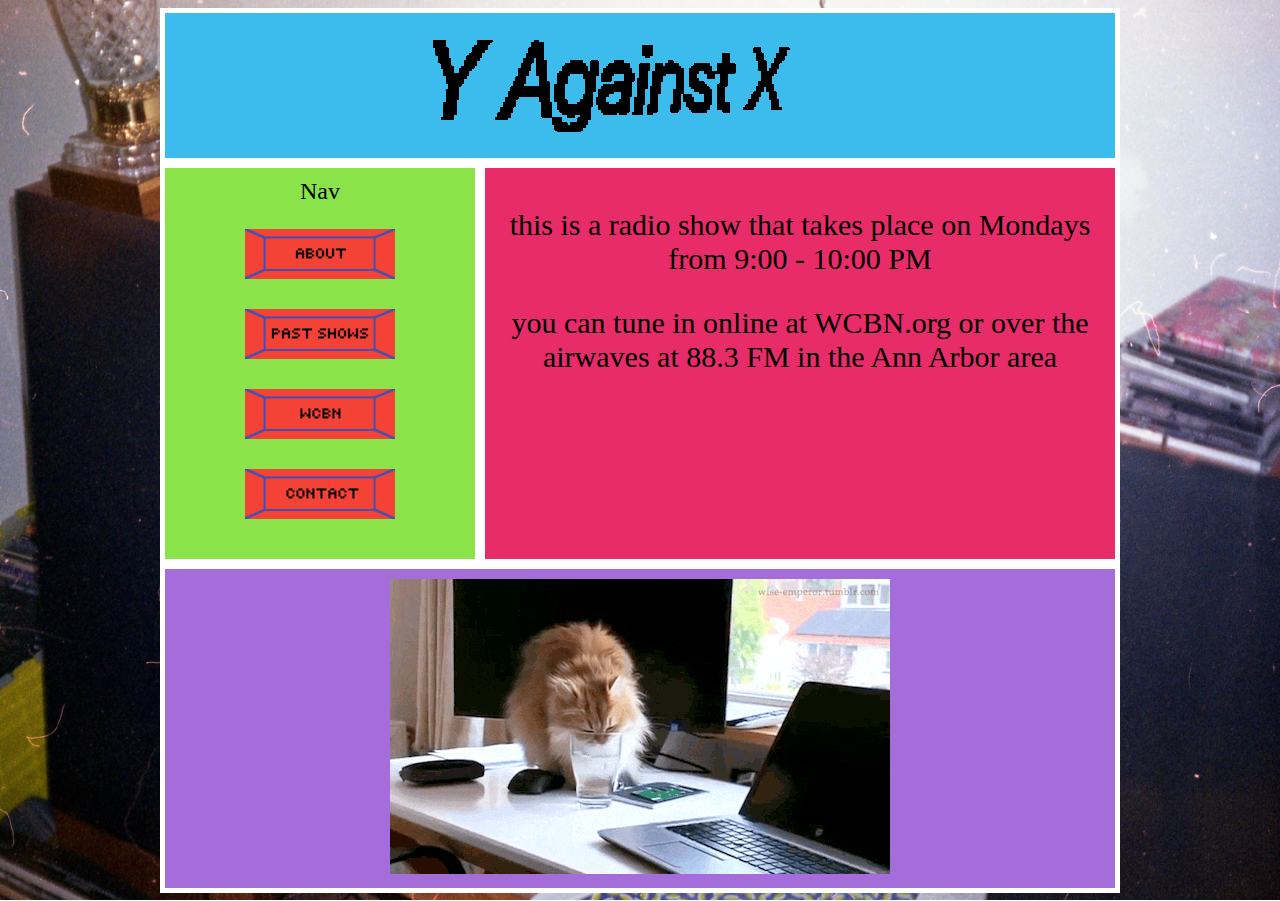
<file: index.html>
<!DOCTYPE html>
<html>
<head>
	<title>Y Against X</title>
	<style>
		body{
      background-image: url('img013.jpg');
      background-repeat: no-repeat;
      background-attachment: fixed;
      background-size: 100% 100%;
			font-family: 'Nunito Semibold';

			text-align: center;
		}
		#content{
			display: grid;
			grid-template-columns: 1fr 2fr;
			grid-auto-rows: minmax(150px, auto);
			max-width: 960px;
			margin: 0 auto;
		}
		#content > *{
			padding: 10px;
      border: 5px;
      border-style: solid;
      border-color: white;
      /*border-width: large;*/
		}
		header{
			grid-column: span 3;
			background: #3bbced;
      font-size: 66px;
      text-align: center;
		}
		main{
			grid-column: 2 / 4;
			grid-row: 2 / 4;
      font-size: 30px;
      /*color: #000000;*/
      background-image: url('train.JPG');
      background-repeat: no-repeat;
      background-attachment: fixed;
      text-align: center;
			background: #e82b69;
		}

		nav{
      grid-row: s / span 2;
      font-size: 24px;
			background: #8ae348;
		}
		footer{
			grid-column: span 3;
      grid-row: 4;
			background: #a56dda;
		}
	</style>
</head>
<body>

	<div id="content">

		<header>
      <img src="YAgainstXCropped.gif" alt="spinspinspin">
    </header>

		<main>
      <p>this is a radio show that takes place on Mondays from 9:00 - 10:00 PM</p>

      <p>you can tune in online at WCBN.org or over the airwaves at 88.3 FM
        in the Ann Arbor area
      </p>

    </main>

		<nav>
      Nav
      <p><a href="about.html"><img border="0" alt="about" src="about.png" width="150" height="50"></a></p>
      <p><a href="pastshows.html"><img border="0" alt="pastshows" src="past_shows.png" width="150" height="50"></a></p>
      <p><a href="https://www.wcbn.org"><img border="0" alt="wcbn" src="wcbn.png" width="150" height="50"></a></p>
      <p><a href="contact.html"><img border="0" alt="contact" src="contact.png" width="150" height="50"></a></p>

    </nav>

		<footer>
      <img src="cats.gif" alt=":3">
    </footer>

	</div>

</body>
</html>
</file>
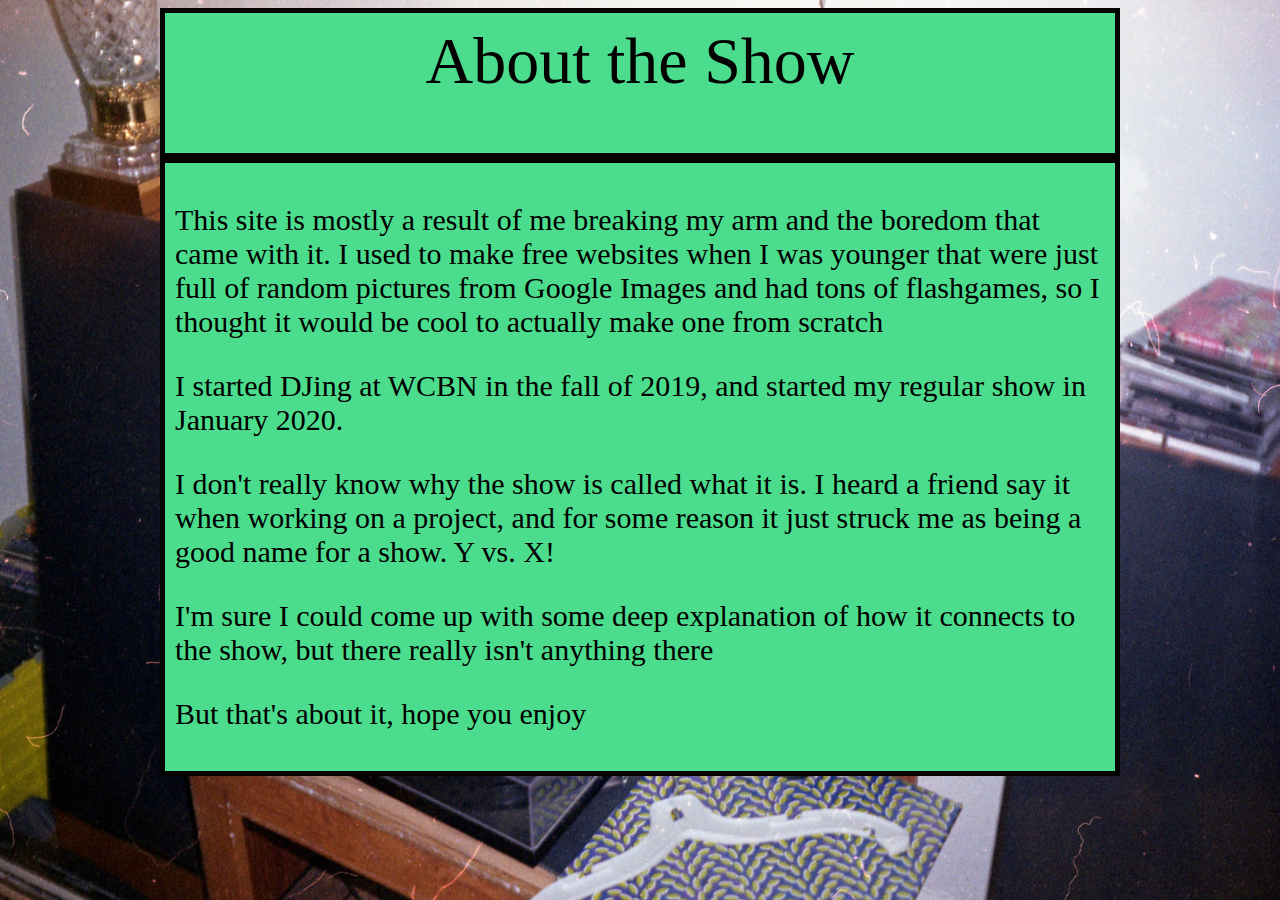
<file: about.html>
<!DOCTYPE html>
<html>
<head>
 <title>Y Against X</title>
 <style>
   body{
     background-image: url('img013.jpg');
     background-repeat: no-repeat;
     background-attachment: fixed;
     background-size: 100% 100%;
     font-family: 'Nunito Semibold';

     text-align: center;
   }
   #content{
     display: grid;
     grid-template-columns: 1fr 2fr;
     grid-auto-rows: minmax(150px, auto);
     max-width: 960px;
     margin: 0 auto;
   }
   #content > *{
     padding: 10px;
     border: 5px;
     border-style: solid;
     border-color: black;
     /*border-width: large;*/
   }
   header{
     grid-column: span 3;
     background: #4bdd8d;;
     font-size: 66px;
     text-align: center;
   }
   main{
     grid-column: 1 / 4;
     grid-row: 2 / 4;
     font-size: 30px;
     color: #000000;
     text-align: left;
     background: #4bdd8d;;
   }
 </style>
</head>
<body>

 <div id="content">

   <header>
     About the Show
   </header>

   <main>
<div>
<p>This site is mostly a result of me breaking my arm and the boredom that came with it. I used to make free websites when I was younger
 that were just full of random pictures from Google Images and had tons of flashgames, so I thought it would be cool to actually make one
 from scratch</p>
<p>I started DJing at WCBN in the fall of 2019, and started my regular show in January 2020.</p>
<p>I don't really know why the show is called what it is. I heard a friend say it when working on a project, and for some reason it just
 struck me as being a good name for a show. Y vs. X!</p>
<p>I'm sure I could come up with some deep explanation of how it connects to the show, but there really isn't anything there</p>
<p>But that's about it, hope you enjoy</p>
</div>
   </main>


 </div>

</body>
</html>
</file>
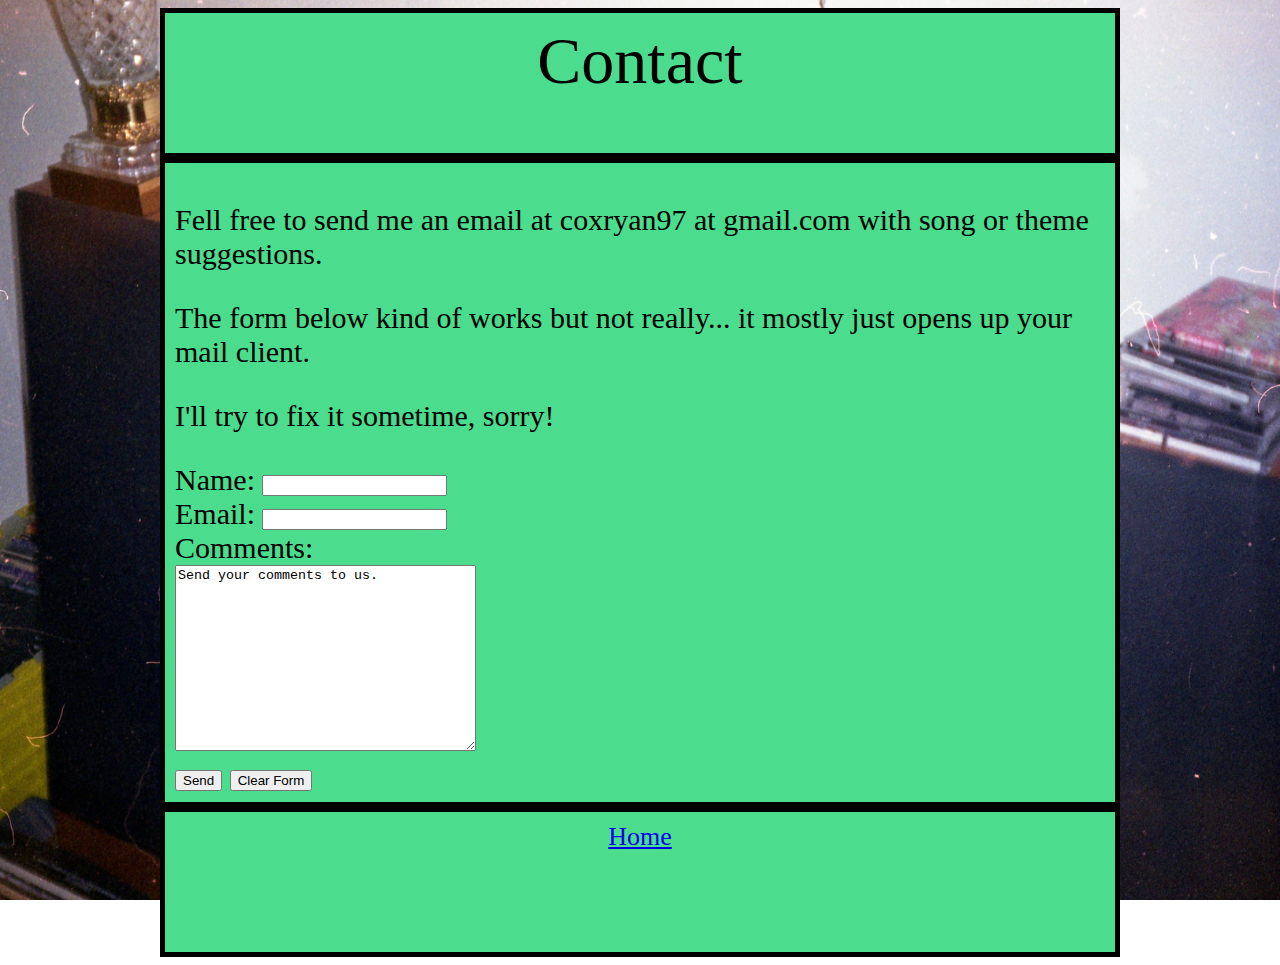
<file: contact.html>
<!DOCTYPE html>
<html>
<head>
 <title>Y Against X</title>
 <style>
   body{
     background-image: url('img013.jpg');
     background-repeat: no-repeat;
     background-attachment: fixed;
     background-size: 100% 100%;
     font-family: 'Nunito Semibold';

     text-align: center;
   }
   #content{
     display: grid;
     grid-template-columns: 1fr 2fr;
     grid-auto-rows: minmax(150px, auto);
     max-width: 960px;
     margin: 0 auto;
   }
   #content > *{
     padding: 10px;
     border: 5px;
     border-style: solid;
     border-color: black;
     /*border-width: large;*/
   }
   header{
     grid-column: span 3;
     background: #4bdd8d;;
     font-size: 66px;
     text-align: center;
   }
   main{
     grid-column: 1 / 4;
     grid-row: 2 / 4;
     font-size: 30px;
     color: #000000;
     text-align: left;
     background: #4bdd8d;;
   }
   footer{
     grid-column: 1 / 4;
     grid-row: 4 / 4;
     font-size: 26px;
     color: #000000;
     text-align: center;
     background: #4bdd8d;;
   }
 </style>
</head>
<body>

 <div id="content">

   <header>
     Contact
   </header>

   <main>
     <div>
     <p>Fell free to send me an email at coxryan97 at gmail.com with song or theme suggestions.</p>
     <p>The form below kind of works but not really... it mostly just opens up your mail client.</p>
     <p>I'll try to fix it sometime, sorry!</p>
   </div>
     <form action="mailto:coxryan97@gmail.com?bcc=coxryan97@gmail.com&subject=Y%20Against%20X%20Suggestion%20&body=" method="get" enctype="text/plain">
      <div>
        <label for="name">Name:
          <input type="text" name="name" id="name" />
        </label>
      </div>
      <div>
        <label for="email">Email:
          <input type="text" name="email" id="email" />
        </label>
      </div>
      <div>
        <label>Comments:</label>
        <br />
        <textarea name="comments" rows="12" cols="35">Send your comments to us.</textarea>
      </div>
      <div>
        <input type="submit" name="submit" value="Send" />
        <input type="reset" name="reset" value="Clear Form" />
      </div>
    </form>

   </main>
   <footer>
<a href="index.html">Home</a>
   </footer>


 </div>

</body>
</html>
</file>
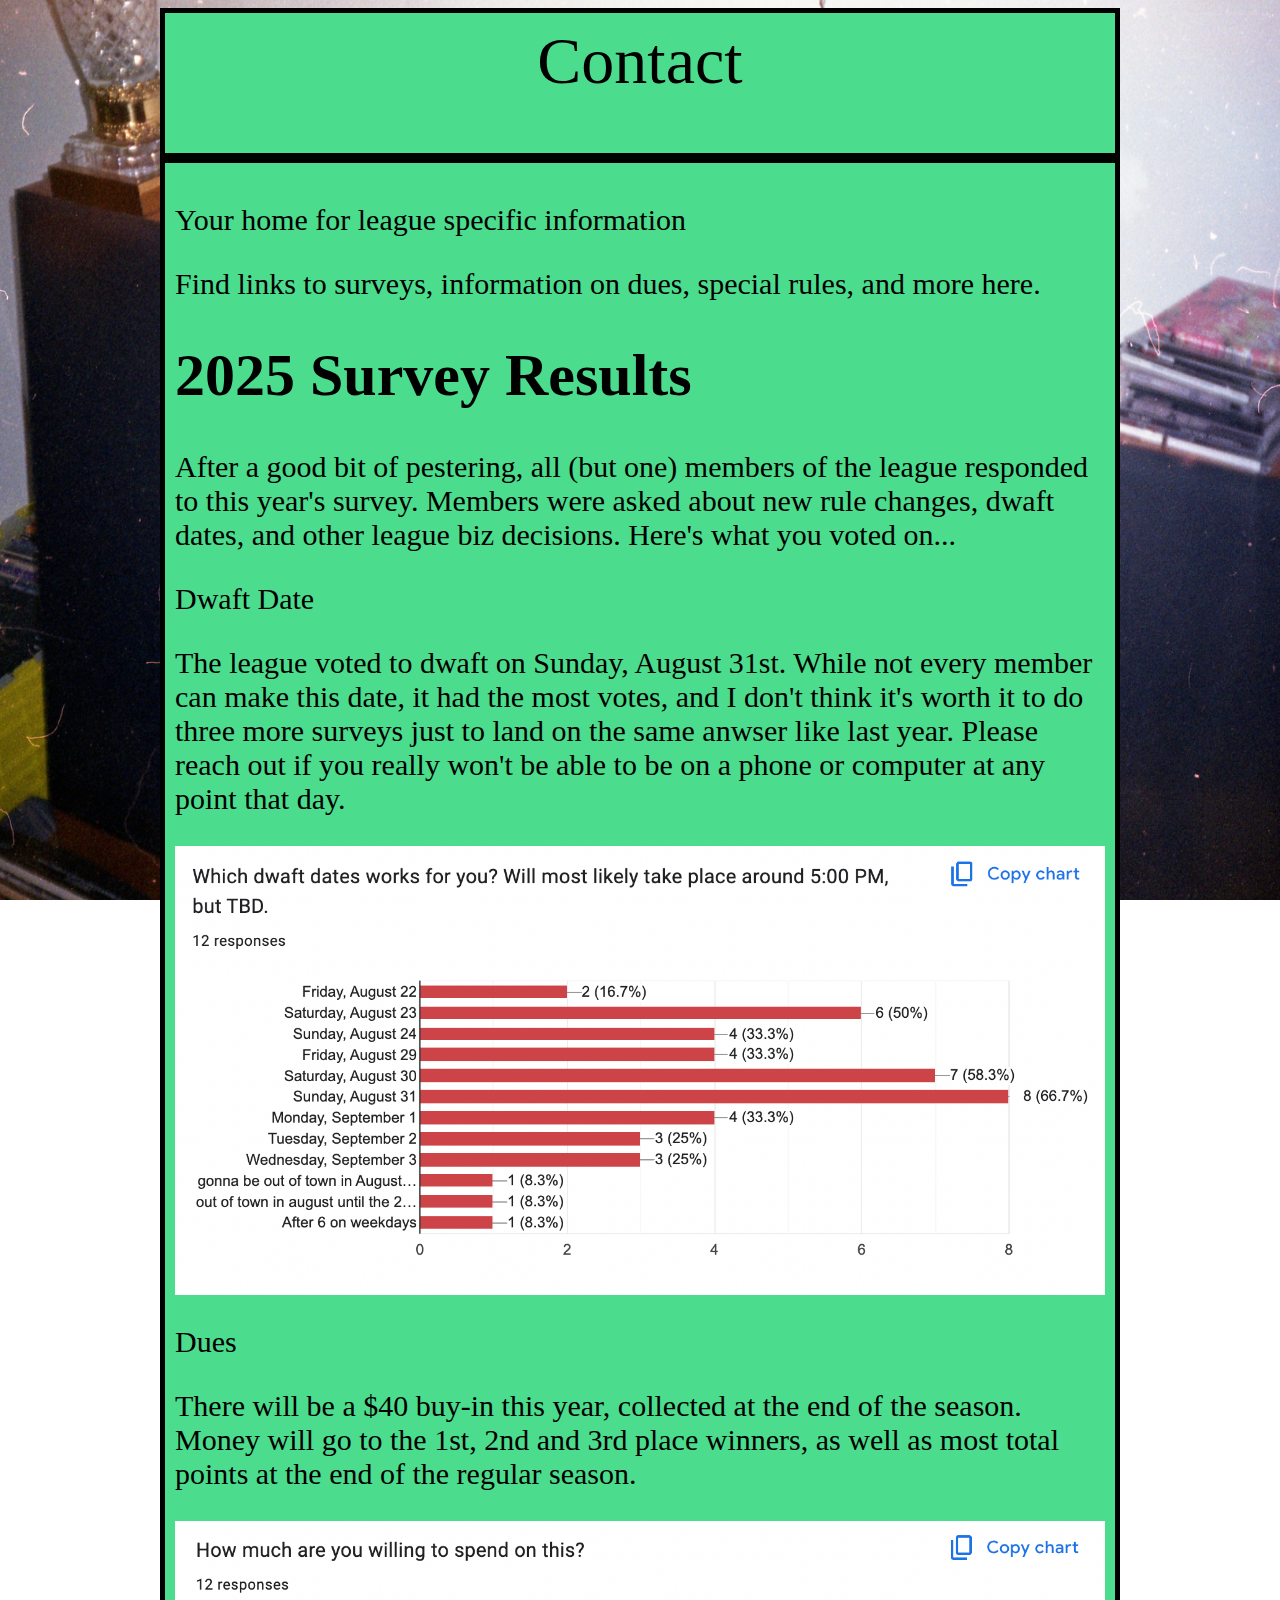
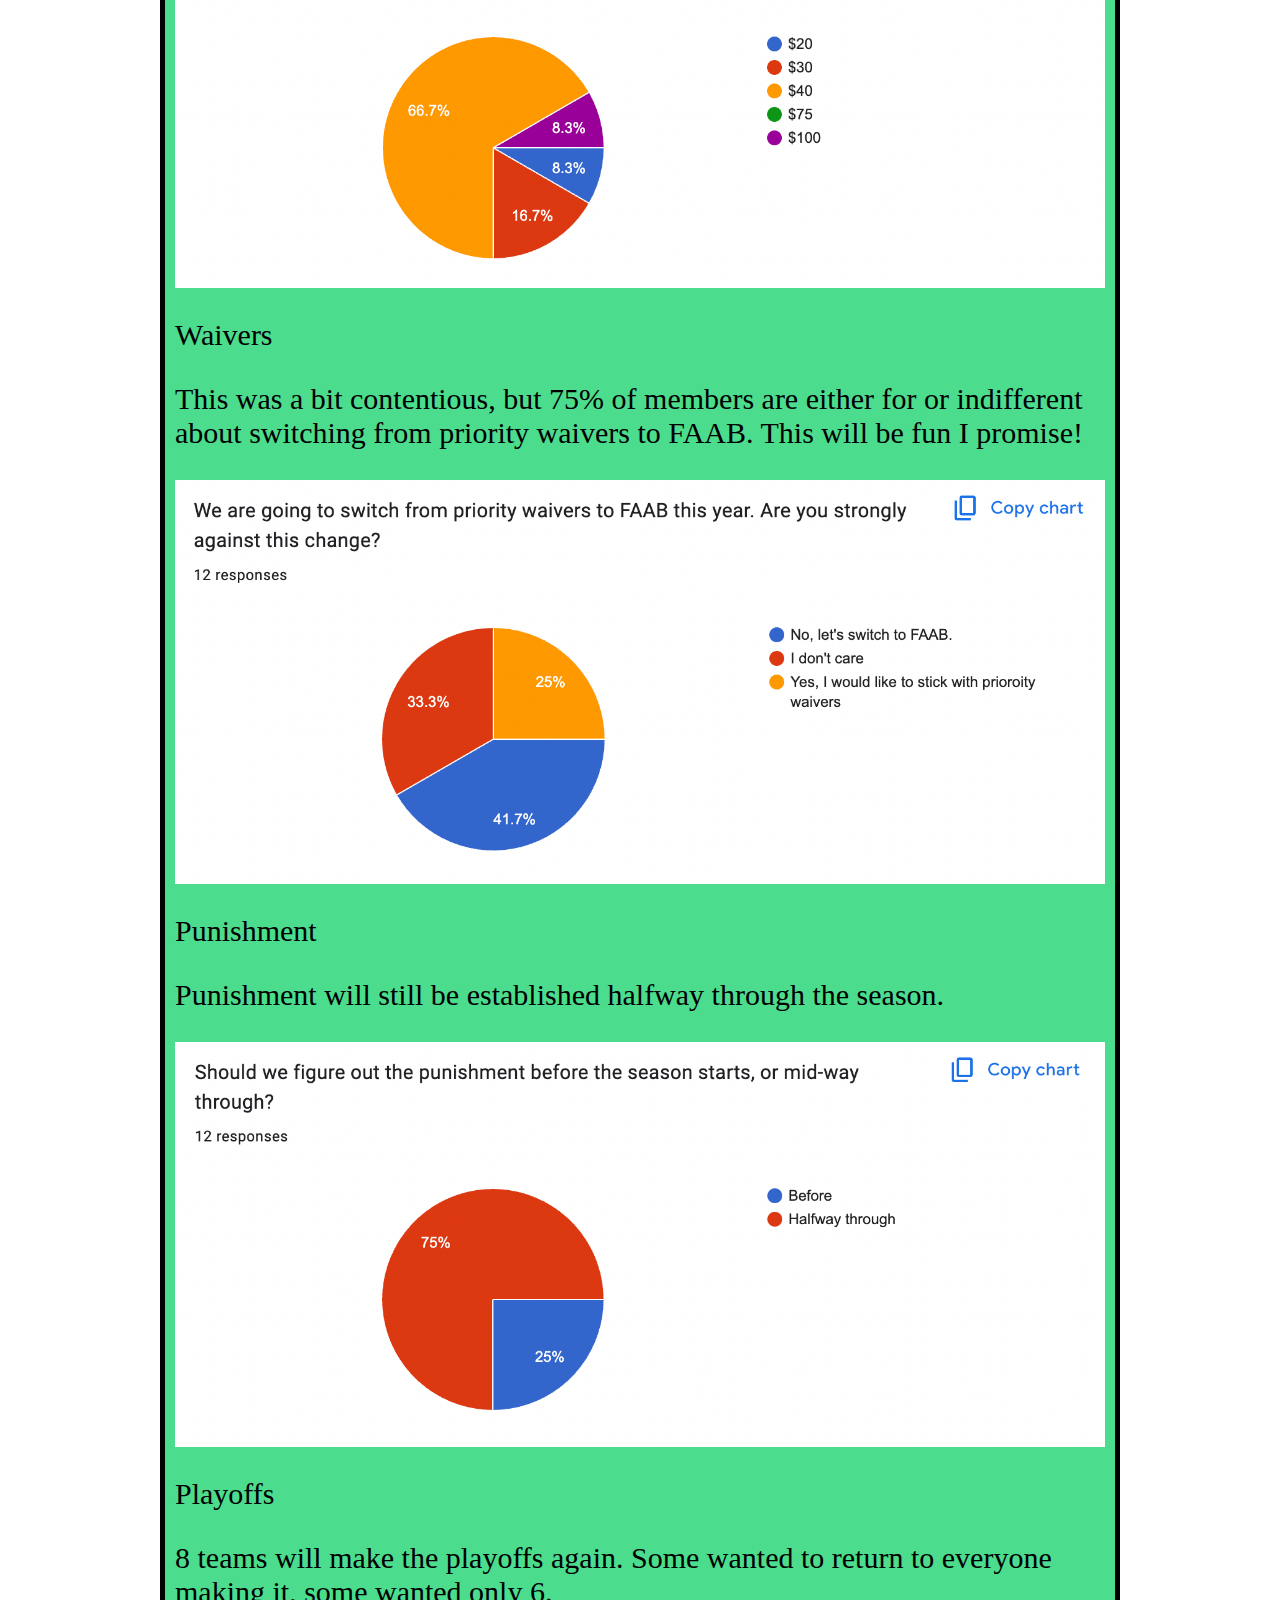
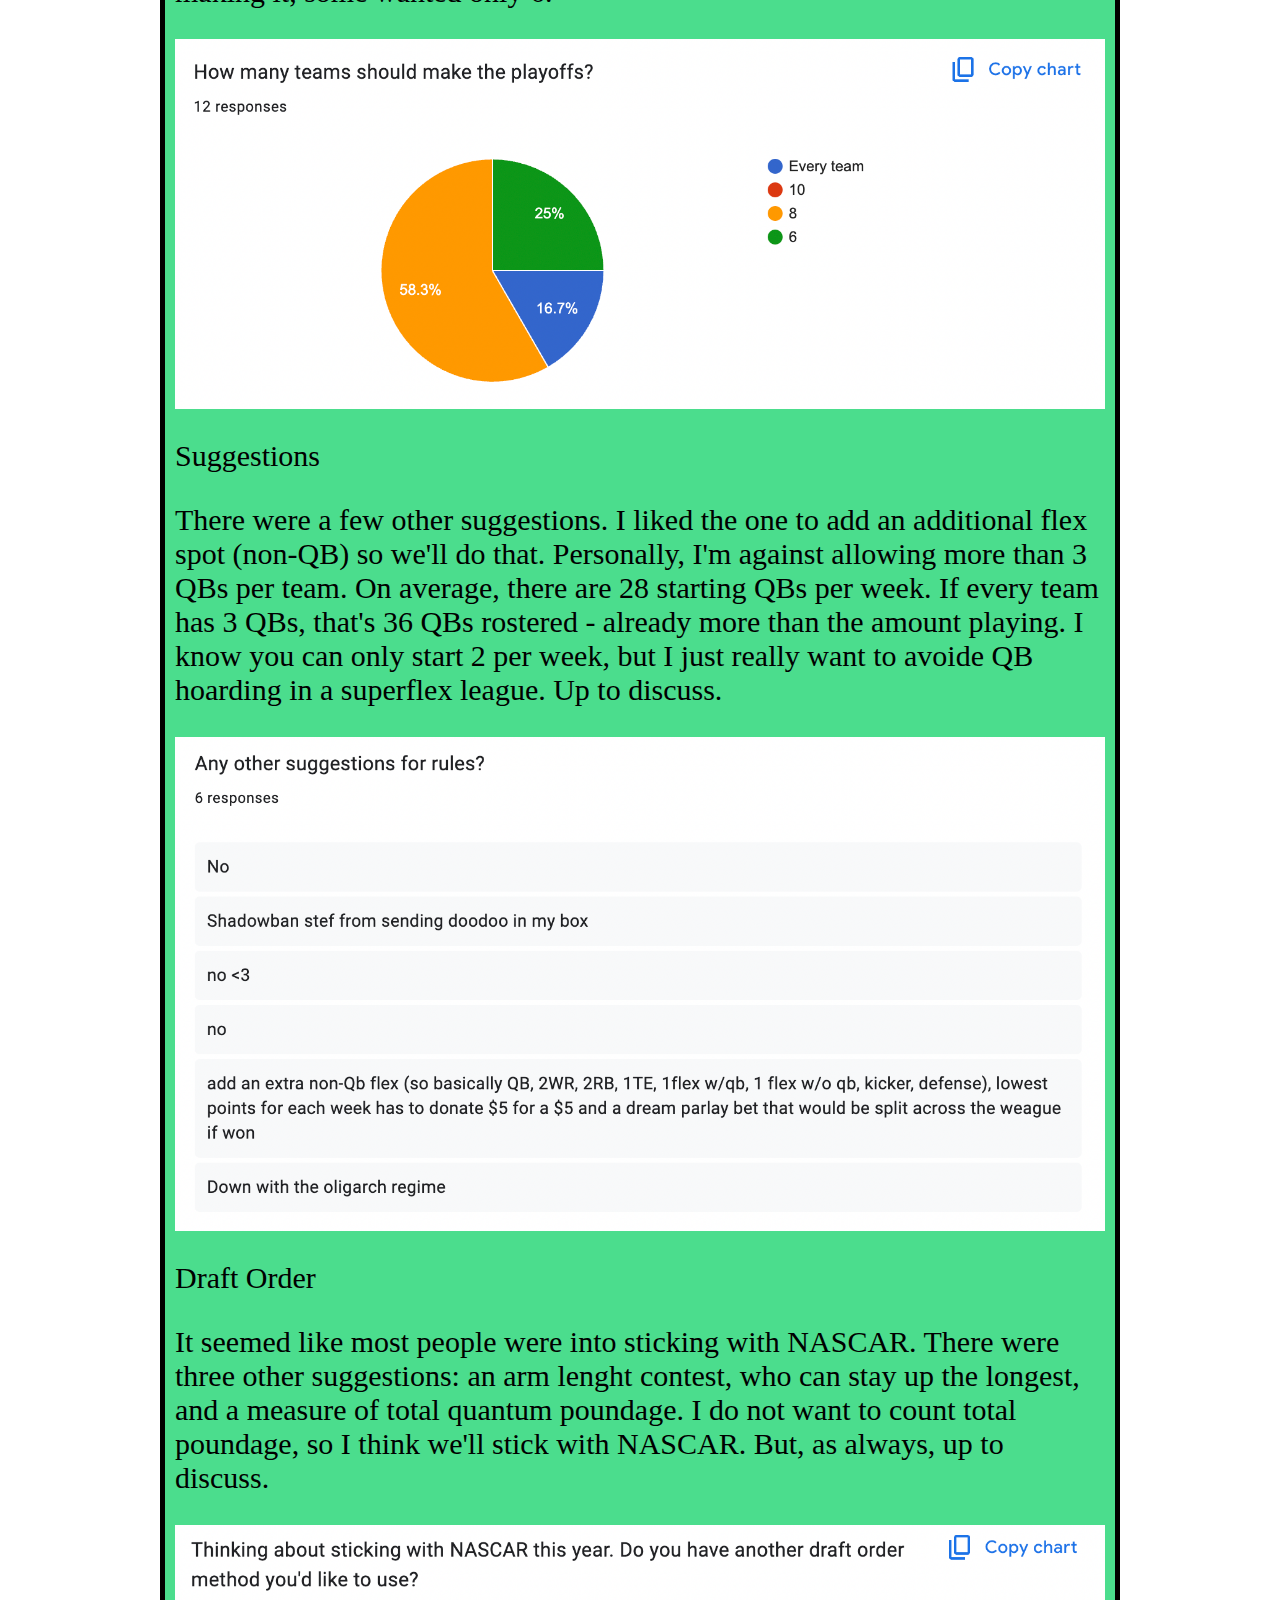
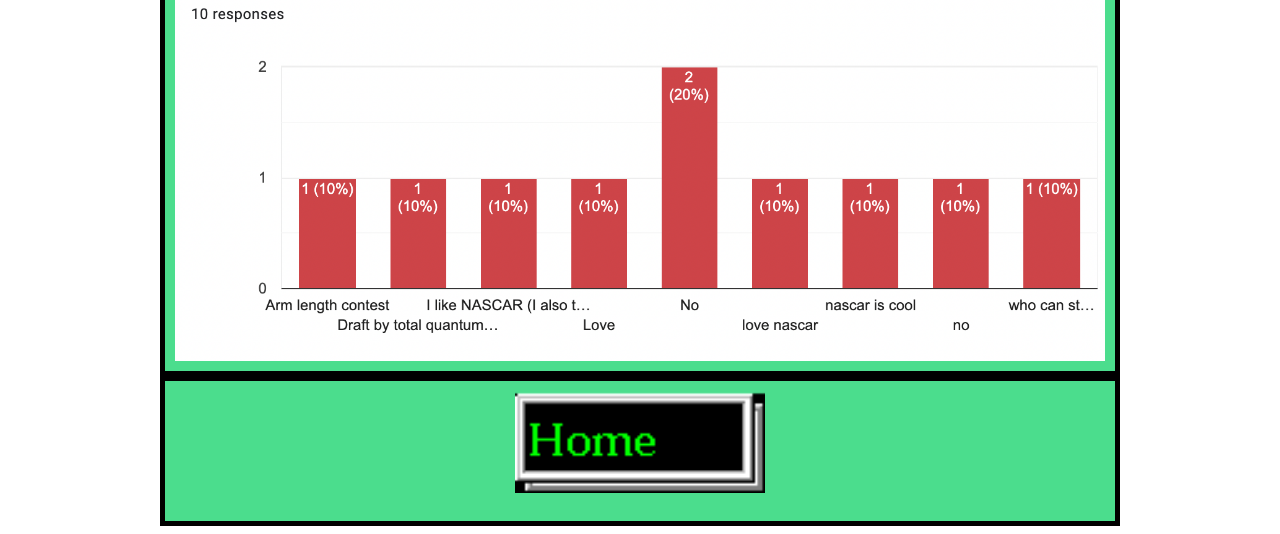
<file: league-members.html>
<!DOCTYPE html>
<html>
<head>
 <title>Palm Sundays</title>
 <style>
   body{
     background-image: url('img013.jpg');
     background-repeat: no-repeat;
     background-attachment: fixed;
     background-size: 100% 100%;
     font-family: 'Nunito Semibold';

     text-align: center;
   }
   #content{
     display: grid;
     grid-template-columns: 1fr 2fr;
     grid-auto-rows: minmax(150px, auto);
     max-width: 960px;
     margin: 0 auto;
   }
   #content > *{
     padding: 10px;
     border: 5px;
     border-style: solid;
     border-color: black;
     /*border-width: large;*/
   }
   header{
     grid-column: span 3;
     background: #4bdd8d;;
     font-size: 66px;
     text-align: center;
   }
   main{
     grid-column: 1 / 4;
     grid-row: 2 / 4;
     font-size: 30px;
     color: #000000;
     text-align: left;
     background: #4bdd8d;;
   }
   footer{
     grid-column: 1 / 4;
     grid-row: 4 / 4;
     font-size: 26px;
     color: #000000;
     text-align: center;
     background: #4bdd8d;;
   }

     iframe {
      width: 100%;
      height: 800px;
      border: none;
    }

      img {
      max-width: 100%;
      height: auto;
      display: block;
      margin: 0 auto;
    }
 </style>
</head>
<body>

 <div id="content">

   <header>
     Contact
   </header>

   <main>
     <div>
     <p>Your home for league specific information</p>
     <p>Find links to surveys, information on dues, special rules, and more here.</p>
   </div>
    <h1>2025 Survey Results</h1>
    <div>After a good bit of pestering, all (but one) members of the league responded to this year's survey. Members were asked about new rule changes, dwaft dates, and other league biz decisions. Here's what you voted on...</div>
    <div>
      <p>Dwaft Date</p>
      <p> The league voted to dwaft on Sunday, August 31st. While not every member can make this date, it had the most votes, and I don't think it's worth it to do three more surveys just to land on the same anwser like last year. Please reach out if you really won't be able to be on a phone or computer at any point that day.</p>
      <img src="dwaft.jpeg" alt="DATE">
    </div>
    <div>
      <p>Dues</p>
      <p> There will be a $40 buy-in this year, collected at the end of the season. Money will go to the 1st, 2nd and 3rd place winners, as well as most total points at the end of the regular season.</p>
      <img src="dues.jpeg" alt="DUES">
    </div>
    <div>
      <p>Waivers</p>
      <p> This was a bit contentious, but 75% of members are either for or indifferent about switching from priority waivers to FAAB. This will be fun I promise!</p>
      <img src="FAAB.jpeg" alt="FAAB">
    </div>
    <div>
      <p>Punishment</p>
      <p> Punishment will still be established halfway through the season.</p>
      <img src="punish.jpeg" alt="PUNISH">
    </div>
    <div>
      <p>Playoffs</p>
      <p>8 teams will make the playoffs again. Some wanted to return to everyone making it, some wanted only 6.</p>
      <img src="playoffs.jpeg" alt="PLAYOFFS">
    </div>
    <div>
      <p>Suggestions</p>
      <p>There were a few other suggestions. I liked the one to add an additional flex spot (non-QB) so we'll do that. Personally, I'm against allowing more than 3 QBs per team. On average, there are 28 starting QBs per week. If every team has 3 QBs, that's 36 QBs rostered - already more than the amount playing. I know you can only start 2 per week, but I just really want to avoide QB hoarding in a superflex league. Up to discuss.</p>
      <img src="suggestions.jpeg" alt="SUGGEST">
    </div>
    <div>
      <p>Draft Order</p>
      <p>It seemed like most people were into sticking with NASCAR. There were three other suggestions: an arm lenght contest, who can stay up the longest, and a measure of total quantum poundage. I do not want to count total poundage, so I think we'll stick with NASCAR. But, as always, up to discuss. </p>
      <img src="NASCAR.jpeg" alt="NASCAR">
    </div>
   </main>
   <footer>
<a href="index.html"><img border="0" alt="about" src="home.gif" width="250" height="100"></a></a>
   </footer>


 </div>

</body>
</html>
</file>
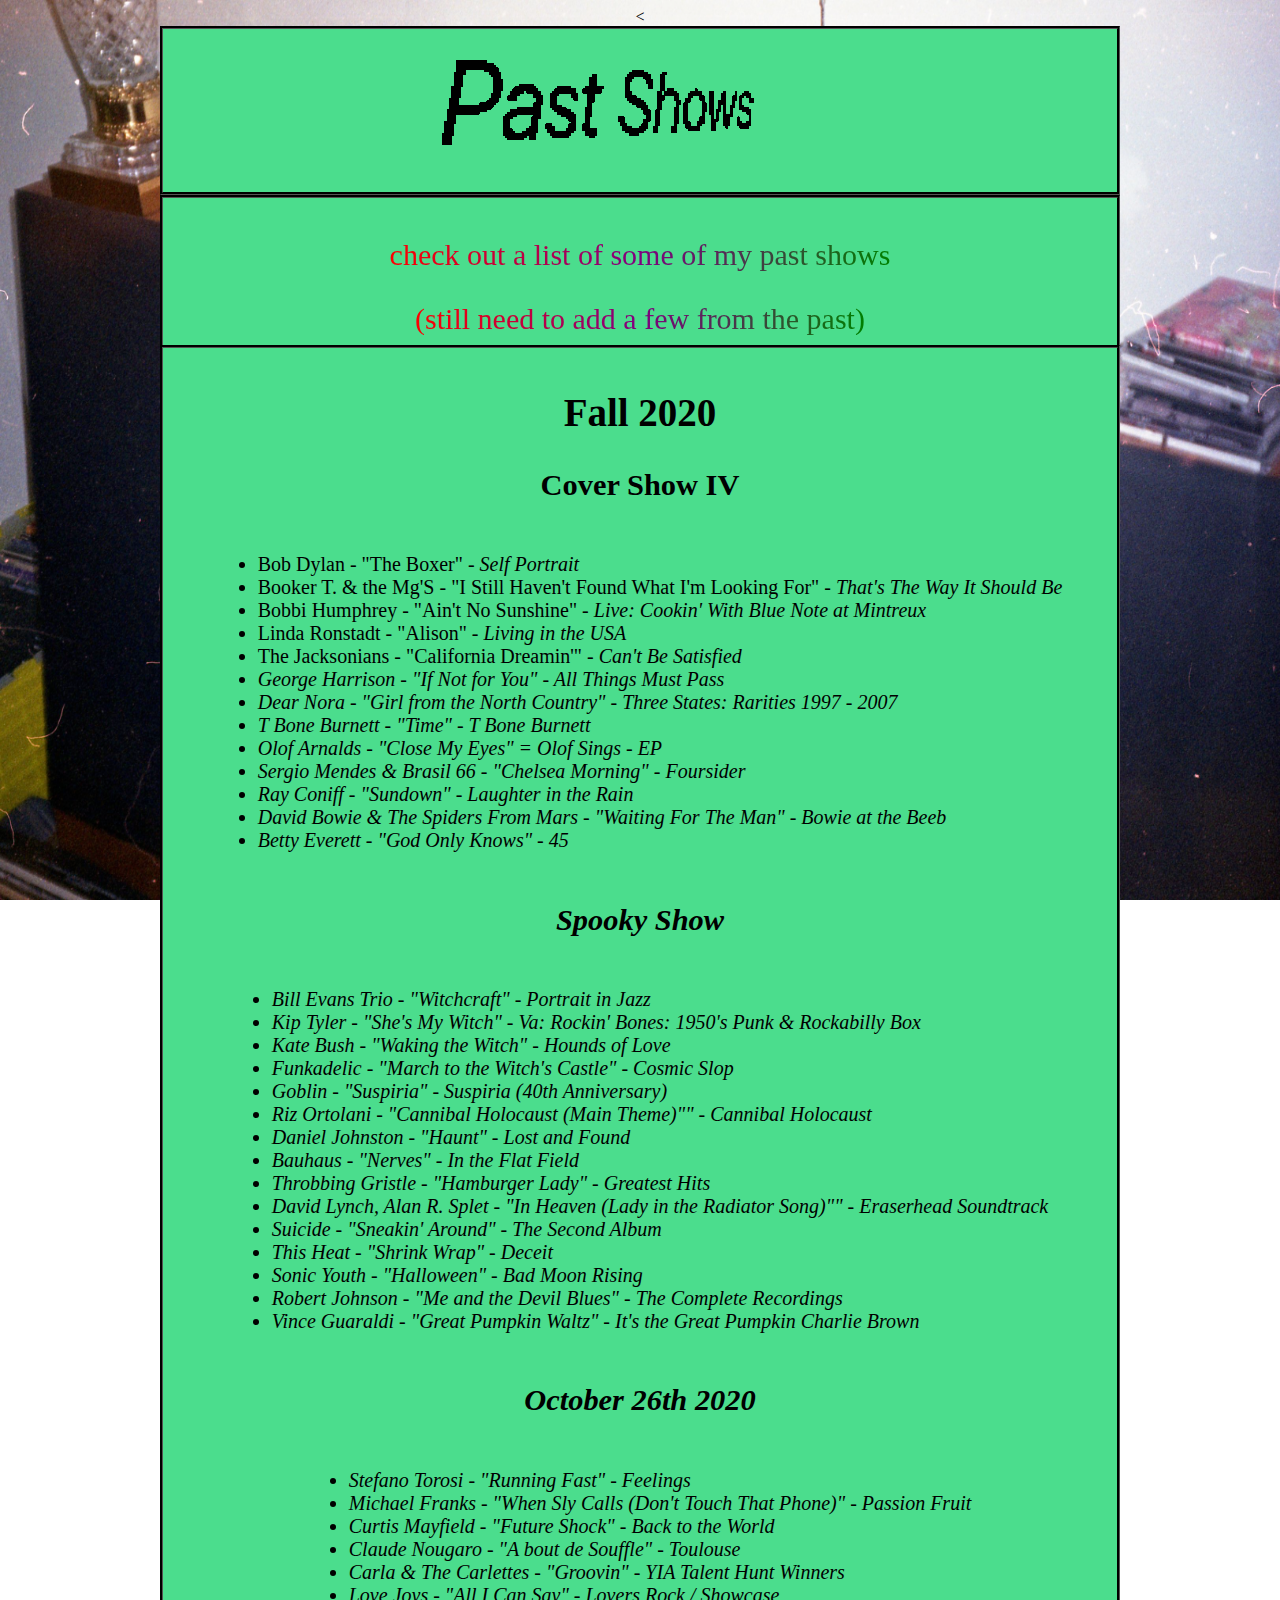
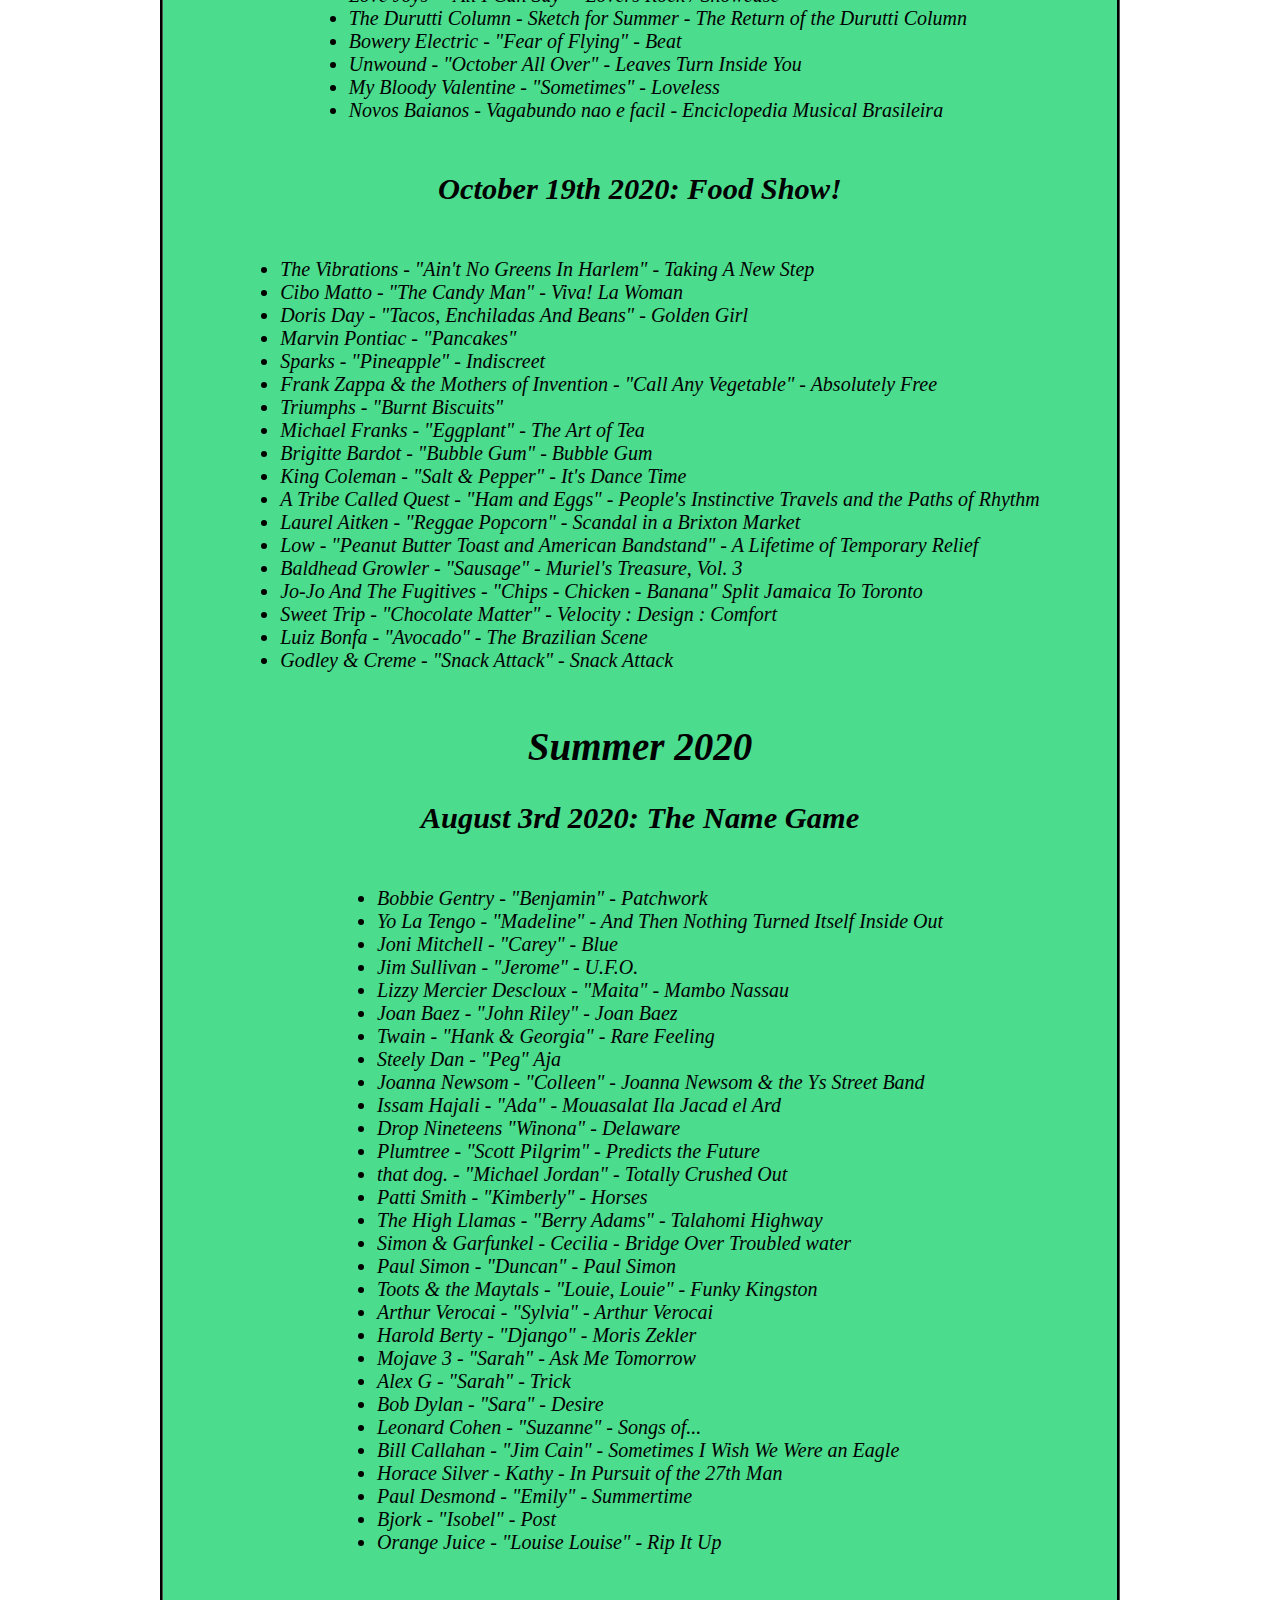
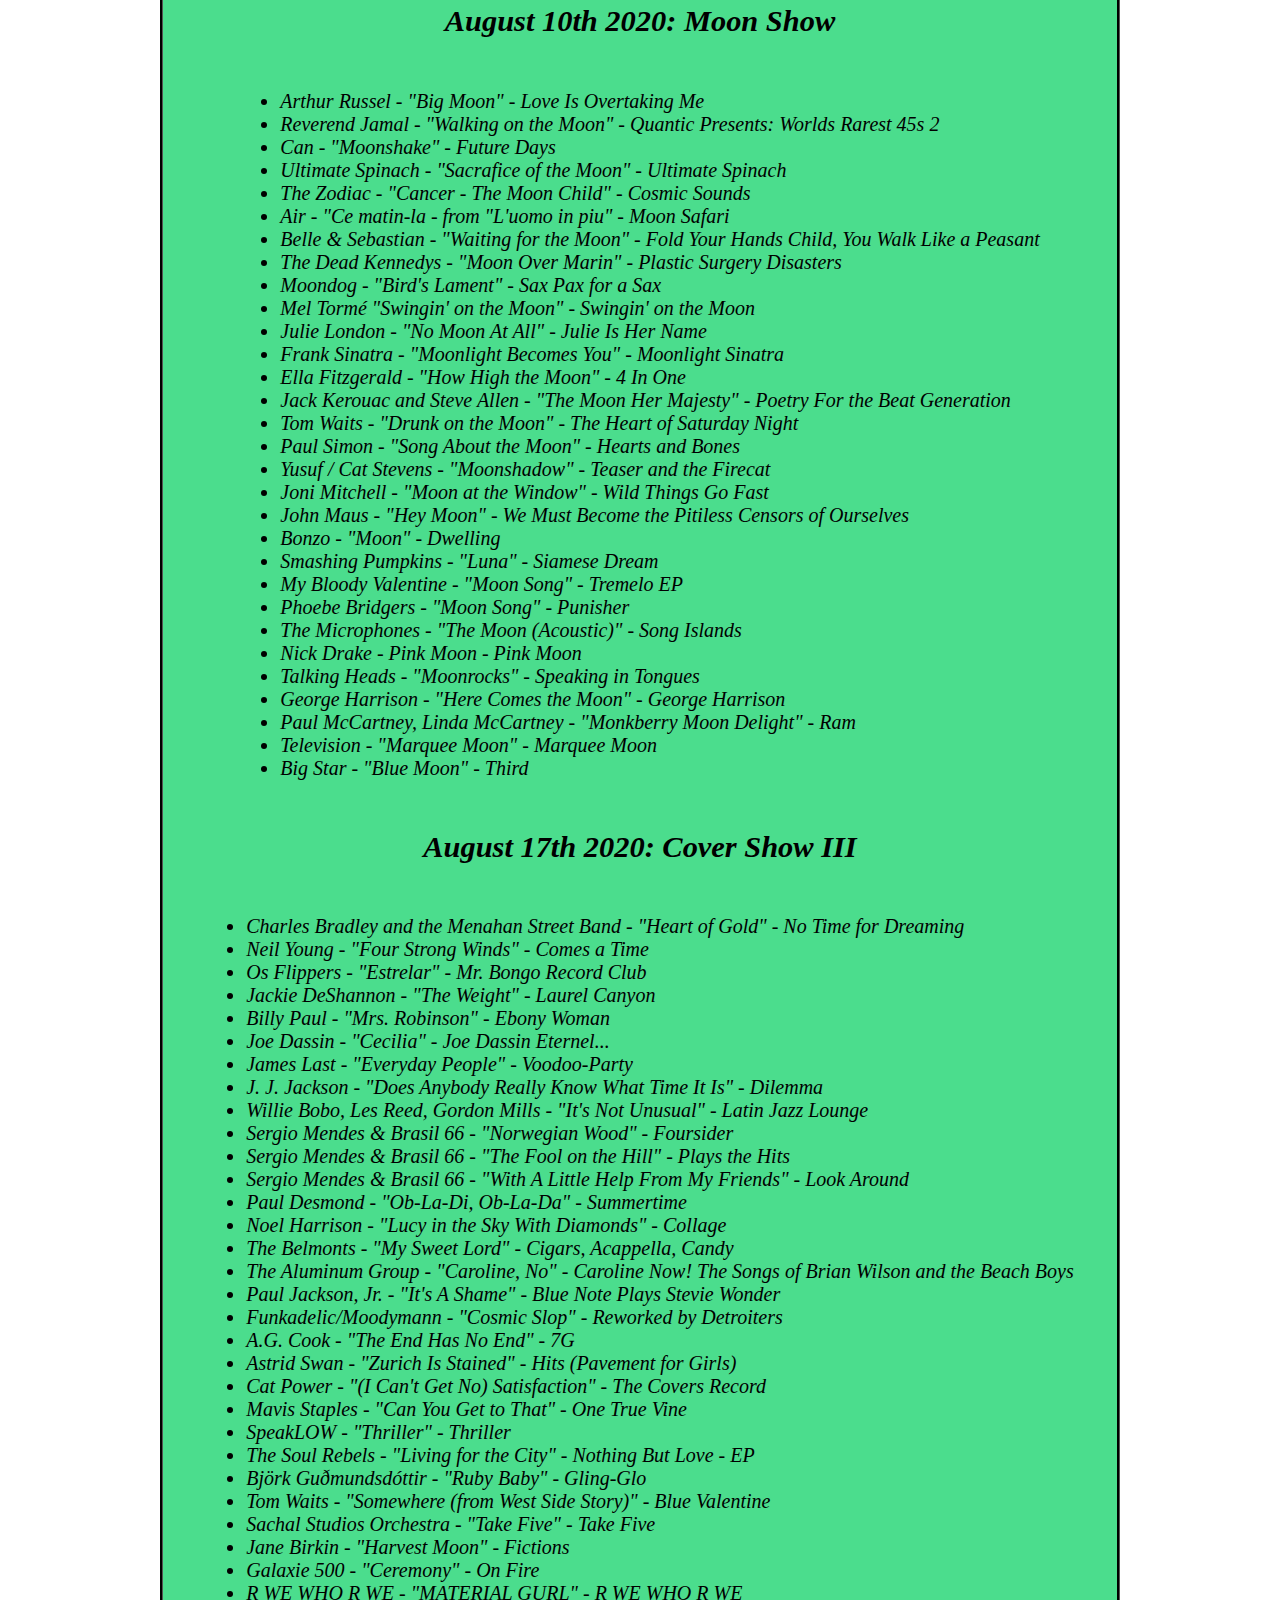
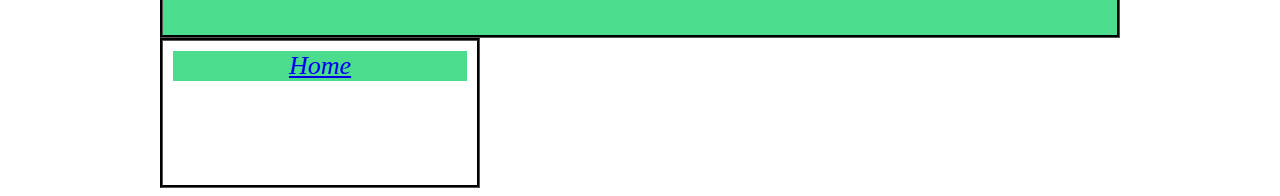
<file: pastshows.html>
<!DOCTYPE html>
<<!DOCTYPE html>
<html>
  <head>

    <title>Y Against X</title>
    <style>
    body{
      background-image: url('img013.jpg');
      background-repeat: no-repeat;
      background-attachment: fixed;
      background-size: 100% 100%;
			font-family: 'Nunito Semibold';
			text-align: center;

    }
    #content{
			display: grid;
			grid-template-columns: 1fr 2fr;
			grid-auto-rows: minmax(150px, auto);
			max-width: 960px;
			margin: 0 auto;
		}
		#content > *{
			padding: 10px;
      border: 40px;
      border-style: groove;
      border-color: black;
      border-width: medium;
		}

    header{
			grid-column: span 3;
			background: #4bdd8d;
      font-size: 66px;
      text-align: center;
		}
		nav{
			grid-column: 1 / 4;
			grid-row: 2 / 4;
      font-size: 30px;
      color: #000000;
      text-align: center;
			background: #4bdd8d;
      border-width: medium;
		}

    main{
      grid-column: 1 / 4;
			grid-row: 3 / 4;
      font-size: 26px;
      color: #000000;
      text-align: center;
			background: #4bdd8d;

    }
    .rainbow {
      background-image: linear-gradient(to right, red , purple, green);
      background-image: linear-gradient(to right, red , purple, green);
      color:transparent;
      -webkit-background-clip: text;
      background-clip: text;
      font-family: fantasy;
    }
    .August3rd{
      font-size: 20px;
      text-align: left;
      justify-content: center;
      display: flex;
    }
    .August10th{
      font-size: 20px;
      text-align: left;
      justify-content: center;
      display: flex;
    }

    .August17th{
      font-size: 20px;
      text-align: left;
      justify-content: center;
      display: flex;
    }
    .October19th{
      font-size: 20px;
      text-align: left;
      justify-content: center;
      display: flex;
    }
    .October26th{
      font-size: 20px;
      text-align: left;
      justify-content: center;
      display: flex;
    }
    .November2nd{
      font-size: 20px;
      text-align: left;
      justify-content: center;
      display: flex;
    }
    .November9th{
      font-size: 20px;
      text-align: left;
      justify-content: center;
      display: flex;
    }
    footer{
      grid-column: 1 / 4;
      grid-row: 4 / 4;
      font-size: 26px;
      color: #000000;
      text-align: center;
      background: #4bdd8d;

    }

    </style>
  </head>
  <body>
    <div id="content">
  		<header>
        <img src="PastShowsResize.gif" alt="spinspinspin">
      </header>
  		<nav>
        <p><span class="rainbow">check out a list of some of my past shows</span></p>
        <p><span class="rainbow">(still need to add a few from the past)</span></p>
      </nav>
      <main>
        <h2>Fall 2020</h2>
        <h3>Cover Show IV</h3>
        <div class="November9th">
          <ul>
            <li>Bob Dylan - "The Boxer" - <i>Self Portrait</i></li>
            <li>Booker T. & the Mg'S - "I Still Haven't Found What I'm Looking For" - <i>That's The Way It Should Be</i></li>
            <li>Bobbi Humphrey - "Ain't No Sunshine" - <i>Live: Cookin' With Blue Note at Mintreux</i></li>
            <li>Linda Ronstadt - "Alison" - <i>Living in the USA</i></li>
            <li>The Jacksonians - "California Dreamin'" - <i>Can't Be Satisfied</li>
            <li>George Harrison - "If Not for You" - <i>All Things Must Pass</i></li>
            <li>Dear Nora - "Girl from the North Country" - <i>Three States: Rarities 1997 - 2007	</i></li>
            <li>T Bone Burnett - "Time"	- <i>T Bone Burnett</li>
            <li>Olof Arnalds - "Close My Eyes" = <i>Olof Sings - EP</i></li>
            <li>Sergio Mendes & Brasil 66 - "Chelsea Morning" - <i>Foursider</i></li>
            <li>Ray Coniff - "Sundown" - <i>Laughter in the Rain</li>
            <li>David Bowie & The Spiders From Mars - "Waiting For The Man" - <i>Bowie at the Beeb</i></li>
            <li>Betty Everett - "God Only Knows" - <i>45</i></li>
        </ul>
        </div>
        <h3>Spooky Show</h3>
        <div class="November2nd">
          <ul>
            <li>Bill Evans Trio - "Witchcraft" - <i>Portrait in Jazz</i></li>
            <li>Kip Tyler - "She's My Witch" - <i>Va: Rockin' Bones: 1950's Punk & Rockabilly Box</i></li>
            <li>Kate Bush - "Waking the Witch" - <i>Hounds of Love</i></li>
            <li>Funkadelic - "March to the Witch's Castle" - <i>Cosmic Slop</i></li>
            <li>Goblin - "Suspiria" - <i>Suspiria (40th Anniversary)</i></li>
            <li>Riz Ortolani - "Cannibal Holocaust (Main Theme)"" - <i>Cannibal Holocaust</i></li>
            <li>Daniel Johnston - "Haunt" - <i>Lost and Found</i></li>
            <li>Bauhaus - "Nerves" - <i>In the Flat Field</i></li>
            <li>Throbbing Gristle - "Hamburger Lady" - <i>Greatest Hits</i></li>
            <li>David Lynch, Alan R. Splet - "In Heaven (Lady in the Radiator Song)"" - <i>Eraserhead Soundtrack</i></li>
            <li>Suicide - "Sneakin' Around" - <i>The Second Album</i></li>
            <li>This Heat - "Shrink Wrap" - <i>Deceit</i></li>
            <li>Sonic Youth - "Halloween" - <i>Bad Moon Rising</i></li>
            <li>Robert Johnson - "Me and the Devil Blues" - <i>The Complete Recordings</i></li>
            <li>Vince Guaraldi - "Great Pumpkin Waltz" - <i>It's the Great Pumpkin Charlie Brown</i></li>
        </ul>
        </div>
        <h3>October 26th 2020</h3>
        <div class="October26th">
          <ul>
            <li>Stefano Torosi - "Running Fast" - <i>Feelings</i></li>
            <li>Michael Franks - "When Sly Calls (Don't Touch That Phone)" - <i>Passion Fruit</i></li>
            <li>Curtis Mayfield - "Future Shock" - <i>Back to the World</i></li>
            <li>Claude Nougaro - "A bout de Souffle" - <i>Toulouse</i></li>
            <li>Carla & The Carlettes - "Groovin"	- <i>YIA Talent Hunt Winners</i></li>
            <li>Love Joys - "All I Can Say" - <i>Lovers Rock / Showcase</i></li>
            <li>The Durutti Column - Sketch for Summer - <i>The Return of the Durutti Column</i></li>
            <li>Bowery Electric - "Fear of Flying" - <i>Beat</i></li>
            <li>Unwound - "October All Over" - <i>Leaves Turn Inside You</i></li>
            <li>My Bloody Valentine - "Sometimes" - <i>Loveless</i></li>
            <li>Novos Baianos - Vagabundo nao e facil - <i>Enciclopedia Musical Brasileira</i></li>
        </ul>
        </div>
        <h3>October 19th 2020: Food Show!</h3>
        <div class="October19th">
          <ul>
            <li>The Vibrations - "Ain't No Greens In Harlem" - <i>Taking A New Step</i></li>
            <li>Cibo Matto - "The Candy Man" - <i>Viva! La Woman</i></li>
            <li>Doris Day - "Tacos, Enchiladas And Beans" - <i>Golden Girl</i></li>
            <li>Marvin Pontiac - "Pancakes"</li>
            <li>Sparks - "Pineapple" - <i>Indiscreet</i></li>
            <li>Frank Zappa & the Mothers of Invention - "Call Any Vegetable" - <i>Absolutely Free</i></li>
            <li>Triumphs - "Burnt Biscuits"</li>
            <li>Michael Franks - "Eggplant" - <i>The Art of Tea</i></li>
            <li>Brigitte Bardot - "Bubble Gum" - <i>Bubble Gum</i></li>
            <li>King Coleman - "Salt & Pepper" - <i>It's Dance Time</i></li>
            <li>A Tribe Called Quest - "Ham and Eggs" - <i>People's Instinctive Travels and the Paths of Rhythm</i></li>
            <li>Laurel Aitken - "Reggae Popcorn" - <i>Scandal in a Brixton Market</i></li>
            <li>Low - "Peanut Butter Toast and American Bandstand" - <i>A Lifetime of Temporary Relief</i></li>
            <li>Baldhead Growler - "Sausage" - <i>Muriel's Treasure, Vol. 3</i></li>
            <li>Jo-Jo And The Fugitives - "Chips - Chicken - Banana" <i>Split	Jamaica To Toronto</i></li>
            <li>Sweet Trip - "Chocolate Matter" - <i>Velocity : Design : Comfort</i></li>
            <li>Luiz Bonfa - "Avocado" - <i>The Brazilian Scene</i></li>
            <li>Godley & Creme - "Snack Attack" - <i>Snack Attack</i></li>
        </ul>
        </div>
        <h2>Summer 2020</h2>
        <h3>August 3rd 2020: The Name Game</h3>
        <div class="August3rd">
          <ul>
            <li>Bobbie Gentry -	"Benjamin" - <i>Patchwork</i></li>
            <li>Yo La Tengo -	"Madeline" - <i>And Then Nothing Turned Itself Inside Out</i></li>
            <li>Joni Mitchell -	"Carey" - <i>Blue</i></li>
            <li>Jim Sullivan -	"Jerome" - <i>U.F.O.</i></li>
            <li>Lizzy Mercier Descloux - "Maita" - <i>Mambo Nassau</i></li>
            <li>Joan Baez -	"John Riley" - <i>Joan Baez</i></li>
            <li>Twain -	"Hank & Georgia" - <i>Rare Feeling</i></li>
            <li>Steely Dan - "Peg"	<i>Aja</i></li>
            <li>Joanna Newsom -	"Colleen" - <i>Joanna Newsom & the Ys Street Band</i></li>
            <li>Issam Hajali - "Ada" - <i>Mouasalat Ila Jacad el Ard</i></li>
            <li>Drop Nineteens	"Winona" - <i>Delaware</i></li>
            <li>Plumtree - "Scott Pilgrim" - <i>Predicts the Future</i></li>
            <li>that dog. -	"Michael Jordan" - <i>Totally Crushed Out</i></li>
            <li>Patti Smith -	"Kimberly" -	<i>Horses</i></li>
            <li>The High Llamas -	"Berry Adams" -	<i>Talahomi Highway</i></li>
            <li>Simon & Garfunkel -	Cecilia	- <i>Bridge Over Troubled water</i></li>
            <li>Paul Simon -	"Duncan" -	<i>Paul Simon</i></li>
            <li>Toots & the Maytals -	"Louie, Louie" -	<i>Funky Kingston</i></li>
            <li>Arthur Verocai - "Sylvia" -	<i>Arthur Verocai</i></li>
            <li>Harold Berty - "Django" - <i>Moris Zekler</i></li>
            <li>Mojave 3 - "Sarah" - <i>Ask Me Tomorrow</i></li>
            <li>Alex G - "Sarah" - <i>Trick</i></li>
            <li>Bob Dylan - "Sara" - <i>Desire</i></li>
            <li>Leonard Cohen - "Suzanne" - <i>Songs of...</i></li>
            <li>Bill Callahan - "Jim Cain" - <i>Sometimes I Wish We Were an Eagle</i></li>
            <li>Horace Silver - Kathy - <i>In Pursuit of the 27th Man</i></li>
            <li>Paul Desmond - "Emily" - <i>Summertime</i></li>
            <li>Bjork - "Isobel" - <i>Post</i></li>
            <li>Orange Juice - "Louise Louise" - <i>Rip It Up</i></li>
          </ul>
        </div>
        <h3>August 10th 2020: Moon Show</h3>
        <div class="August10th">
          <ul>
            <li>Arthur Russel -	"Big Moon" - <i>Love Is Overtaking Me</i></li>
            <li>Reverend Jamal - "Walking on the Moon" - <i>Quantic Presents: Worlds Rarest 45s 2</i></li>
            <li>Can -	"Moonshake" - <i>Future Days</i></li>
            <li>Ultimate Spinach -	"Sacrafice of the Moon" - <i>Ultimate Spinach</i></li>
            <li>The Zodiac - "Cancer - The Moon Child" - <i>Cosmic Sounds</i></li>
            <li>Air -	"Ce matin-la - from "L'uomo in piu" - <i>Moon Safari</i></li>
            <li>Belle & Sebastian -	"Waiting for the Moon" - <i>Fold Your Hands Child, You Walk Like a Peasant</i></li>
            <li>The Dead Kennedys -	"Moon Over Marin" - <i>Plastic Surgery Disasters</i></li>
            <li>Moondog - "Bird's Lament" - <i>Sax Pax for a Sax</i></li>
            <li>Mel Tormé	"Swingin' on the Moon" - <i>Swingin' on the Moon</i></li>
            <li>Julie London - "No Moon At All" - <i>Julie Is Her Name</i></li>
            <li>Frank Sinatra -	"Moonlight Becomes You" - <i>Moonlight Sinatra</i></li>
            <li>Ella Fitzgerald -	"How High the Moon" -	<i>4 In One</i></li>
            <li>Jack Kerouac and Steve Allen -	"The Moon Her Majesty" -	<i>Poetry For the Beat Generation</i></li>
            <li>Tom Waits -	"Drunk on the Moon"	- <i>The Heart of Saturday Night</i></li>
            <li>Paul Simon -	"Song About the Moon" -	<i>Hearts and Bones</i></li>
            <li>Yusuf / Cat Stevens -	"Moonshadow" -	<i>Teaser and the Firecat</i></li>
            <li>Joni Mitchell - "Moon at the Window" - 	<i>Wild Things Go Fast</i></li>
            <li>John Maus - "Hey Moon" - <i>We Must Become the Pitiless Censors of Ourselves</i></li>
            <li>Bonzo - "Moon" - <i>Dwelling</i></li>
            <li>Smashing Pumpkins - "Luna" - <i>Siamese Dream</i></li>
            <li>My Bloody Valentine - "Moon Song" - <i>Tremelo EP</i></li>
            <li>Phoebe Bridgers - "Moon Song" - <i>Punisher</i></li>
            <li>The Microphones - "The Moon (Acoustic)" - <i>Song Islands</i></li>
            <li>Nick Drake - Pink Moon - <i>Pink Moon</i></li>
            <li>Talking Heads - "Moonrocks" - <i>Speaking in Tongues</i></li>
            <li>George Harrison - "Here Comes the Moon" - <i>George Harrison</i></li>
            <li>Paul McCartney, Linda McCartney - "Monkberry Moon Delight" - <i>Ram</i></li>
            <li>Television - "Marquee Moon" - <i>Marquee Moon</i></li>
            <li>Big Star - "Blue Moon" - <i>Third</i></li>
          </ul>
        </div>
        <h3>August 17th 2020: Cover Show III</h3>
        <div class="August10th">
          <ul>
            <li>Charles Bradley and the Menahan Street Band - "Heart of Gold" -	<i>No Time for Dreaming</i></li>
            <li>Neil Young - "Four Strong Winds" - <i>Comes a Time</i></li>
            <li>Os Flippers	- "Estrelar" - <i>Mr. Bongo Record Club</i></li>
            <li>Jackie DeShannon - "The Weight" -	<i>Laurel Canyon</i></li>
            <li>Billy Paul - "Mrs. Robinson" - <i>Ebony Woman</i></li>
            <li>Joe Dassin - "Cecilia" - <i>Joe Dassin Eternel...</i></li>
            <li>James Last - "Everyday People" - <i>Voodoo-Party</i></li>
            <li>J. J. Jackson -	"Does Anybody Really Know What Time It Is" - <i>Dilemma</i></li>
            <li>Willie Bobo, Les Reed, Gordon Mills -	"It's Not Unusual" - <i>Latin Jazz Lounge</i></li>
            <li>Sergio Mendes & Brasil 66 -	"Norwegian Wood" - <i>Foursider</i></li>
            <li>Sergio Mendes & Brasil 66	- "The Fool on the Hill" - <i>Plays the Hits</i></li>
            <li>Sergio Mendes & Brasil 66	- "With A Little Help From My Friends" - <i>Look Around</i></li>
            <li>Paul Desmond	- "Ob-La-Di, Ob-La-Da" - <i>Summertime</i></li>
            <li>Noel Harrison -	"Lucy in the Sky With Diamonds"	- <i>Collage</i></li>
            <li>The Belmonts -	"My Sweet Lord" -	<i>Cigars, Acappella, Candy</i></li>
            <li>The Aluminum Group - "Caroline, No" -	<i>Caroline Now! The Songs of Brian Wilson and the Beach Boys</i></li>
            <li>Paul Jackson, Jr.	- "It's A Shame" - <i>Blue Note Plays Stevie Wonder</i></li>
            <li>Funkadelic/Moodymann - "Cosmic Slop" - <i>Reworked by Detroiters</i></li>
            <li>A.G. Cook	- "The End Has No End" -	<i>7G</i></li>
            <li>Astrid Swan -	"Zurich Is Stained" -	<i>Hits (Pavement for Girls)</i></li>
            <li>Cat Power -	"(I Can't Get No) Satisfaction" - <i>The Covers Record</i></li>
            <li>Mavis Staples -	"Can You Get to That" -	<i>One True Vine</i></li>
            <li>SpeakLOW	- "Thriller" -	<i>Thriller</i></li>
            <li>The Soul Rebels -	"Living for the City" -	 <i>Nothing But Love - EP</i></li>
            <li>Björk Guðmundsdóttir - "Ruby Baby" - <i>Gling-Glo</i></li>
            <li>Tom Waits -	"Somewhere (from West Side Story)" - <i>Blue Valentine</i></li>
            <li>Sachal Studios Orchestra - "Take Five" - <i>Take Five</i></li>
            <li>Jane Birkin -	"Harvest Moon" - <i>Fictions</i></li>
            <li>Galaxie 500 -	"Ceremony" - <i>On Fire</i></li>
            <li>R WE WHO R WE -	"MATERIAL GURL" -	<i>R WE WHO R WE</i></li>
          </ul>
        </div>


      </main>
      <footer>
        <a href="index.html">Home</a>
    </footer>

  </body>
</html>
</file>
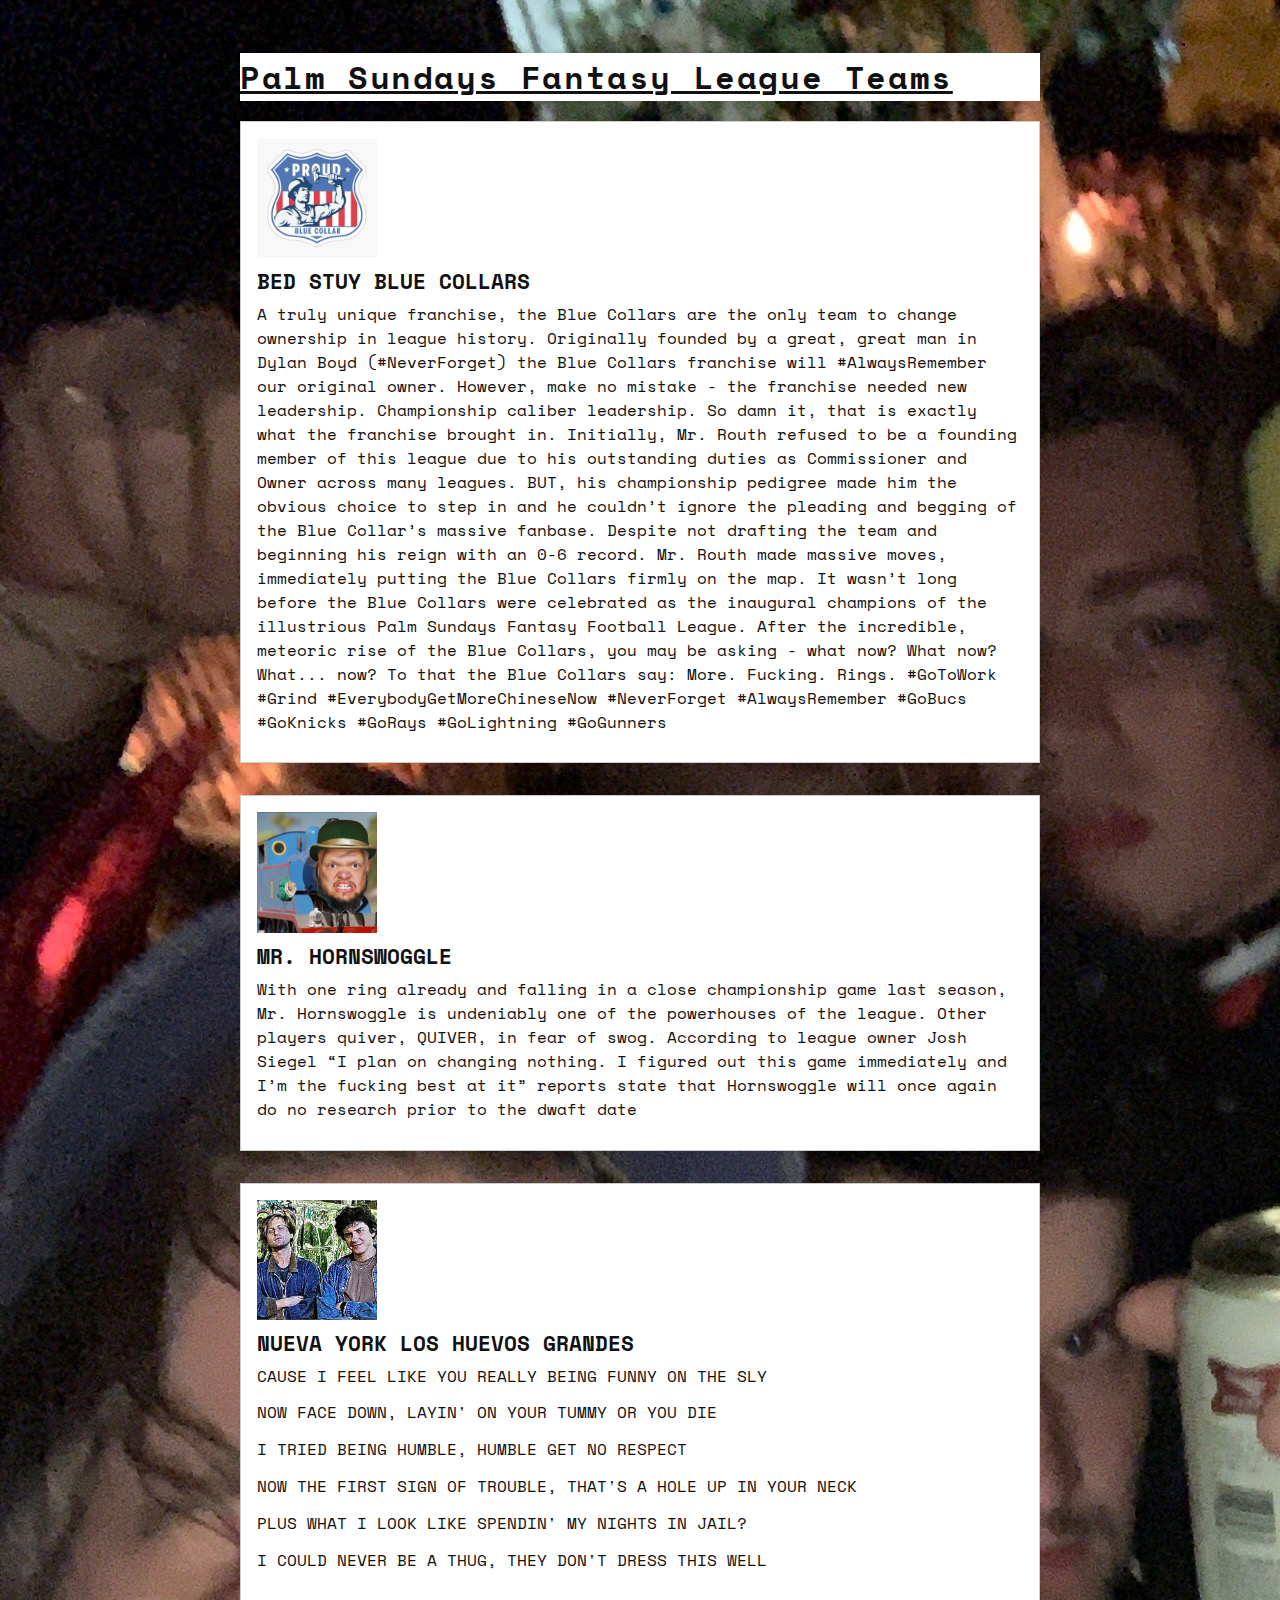
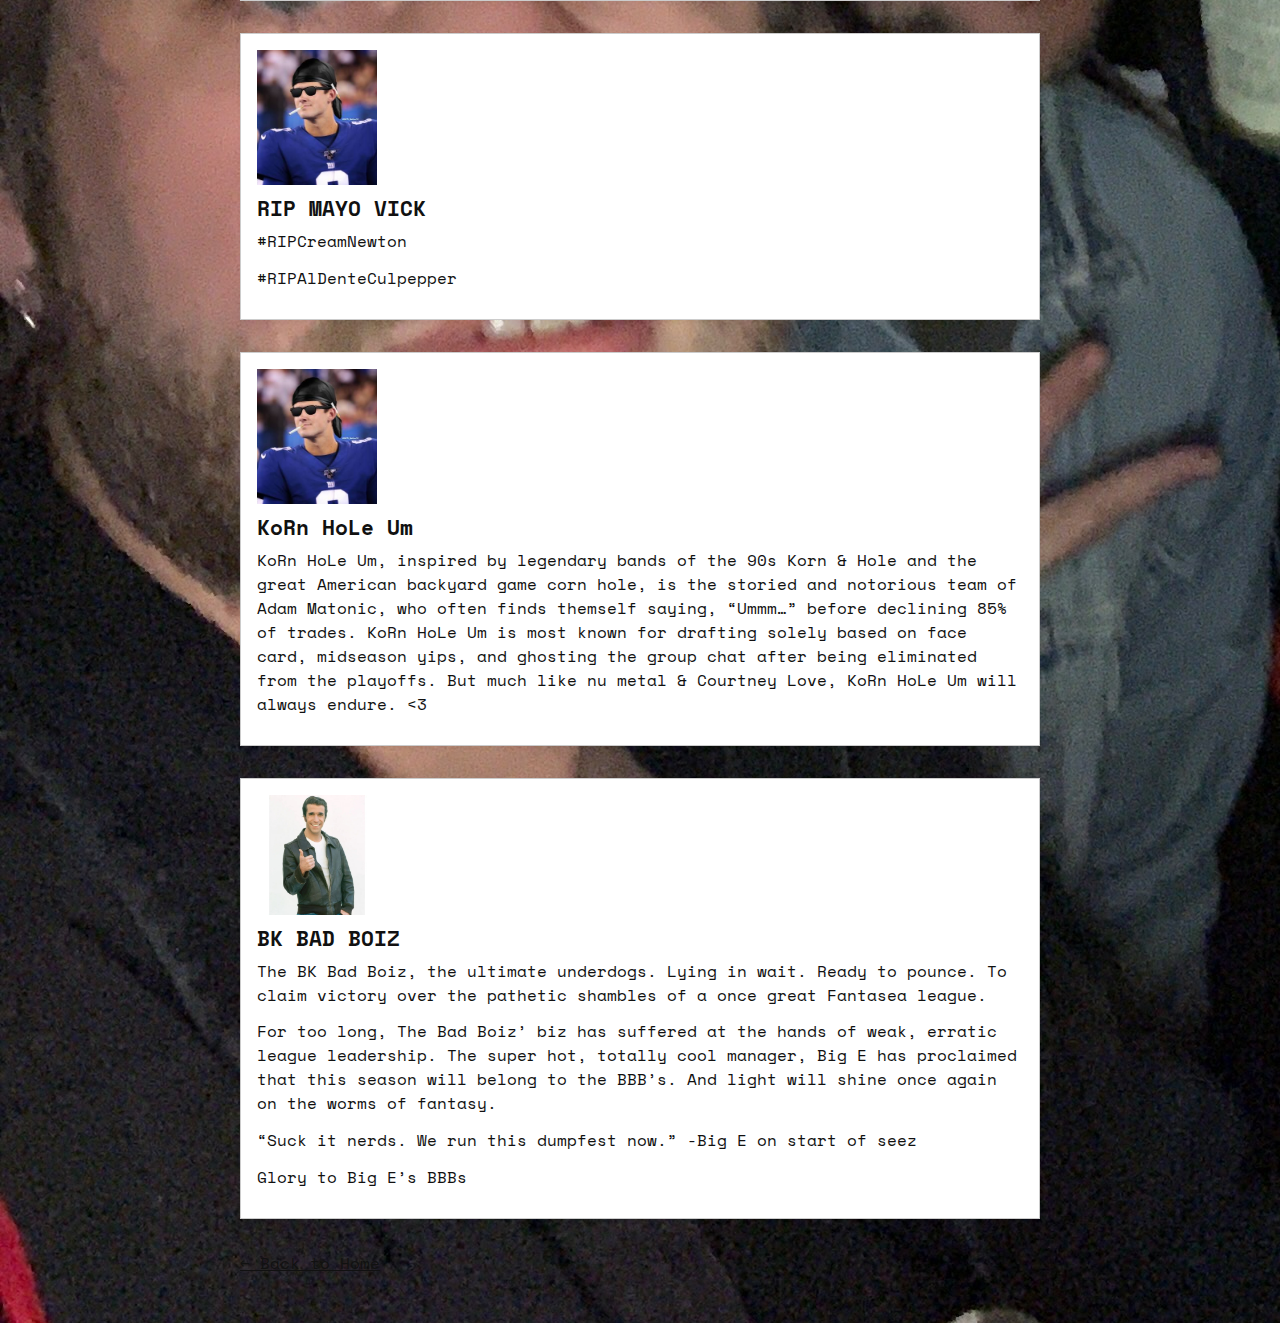
<file: teams.html>
<!DOCTYPE html>
<html lang="en">
<head>
  <meta charset="UTF-8">
  <meta name="viewport" content="width=device-width, initial-scale=1.0">
  <title>Fantasy Teams · Palm Sundays League</title>
  <link href="https://fonts.googleapis.com/css2?family=Space+Mono&display=swap" rel="stylesheet">
  <style>
    body {
      background-image: url('league1.jpeg');
      background-repeat: no-repeat;
      background-attachment: fixed;
      font-family: 'Space Mono', monospace;
      font-size: 1rem;
      line-height: 1.5;
      color: #111;
      margin: 0;
      padding: 2rem 1rem;
      max-width: 800px;
      margin-left: auto;
      margin-right: auto;
    }

    h1 {
      font-size: 2rem;
      letter-spacing: 0.05em;
      margin-bottom: 1.2rem;
      background: #fff;
    }

    .team {
      background: #fff;
      border: 1px solid #ccc;
      padding: 1rem;
      margin-bottom: 2rem;
      box-shadow: 0 2px 4px rgba(0, 0, 0, 0.05);
    }

    .team img {
      max-width: 120px;
      height: auto;
      display: block;
      margin-bottom: 0.5rem;
    }

    .team h2 {
      font-size: 1.3rem;
      margin: 0.2rem 0;
    }

    .team p {
      margin: 0.3rem 0 0.8rem 0;
    }

    a {
      color: #111;
      text-decoration: underline;
    }
  </style>
</head>
<body>
  <h1><a href="index.html" class="header-link">Palm Sundays Fantasy League Teams</a></h1>

  <!-- Example team block (duplicate as needed) -->
  <div class="team">
    <img src="bluecollars.jpeg" alt="WORK">
    <h2>BED STUY BLUE COLLARS</h2>
    <p>A truly unique franchise, the Blue Collars are the only team to change ownership in league history. Originally founded by a great, great man in Dylan Boyd (#NeverForget) the Blue Collars franchise will #AlwaysRemember our original owner. However, make no mistake - the franchise needed new leadership. Championship caliber leadership.
    So damn it, that is exactly what the franchise brought in. Initially, Mr. Routh refused to be a founding member of this league due to his outstanding duties as Commissioner and Owner across many leagues. BUT, his championship pedigree made him the obvious choice to step in and he couldn’t ignore the pleading and begging of the Blue Collar’s massive fanbase.
    Despite not drafting the team and beginning his reign with an 0-6 record. Mr. Routh made massive moves, immediately putting the Blue Collars firmly on the map. It wasn’t long before the Blue Collars were celebrated as the inaugural champions of the illustrious Palm Sundays Fantasy Football League.
    After the incredible, meteoric rise of the Blue Collars, you may be asking - what now? What now? What... now? To that the Blue Collars say: More. Fucking. Rings.
    #GoToWork #Grind
    #EverybodyGetMoreChineseNow
    #NeverForget #AlwaysRemember
    #GoBucs #GoKnicks #GoRays #GoLightning #GoGunners</p>
  </div>

  <div class="team">
    <img src="swog.jpeg" alt="SWOG">
    <h2>MR. HORNSWOGGLE</h2>
    <p>With one ring already and falling in a close championship game last season, Mr. Hornswoggle is undeniably one of the powerhouses of the league. Other players quiver, QUIVER, in fear of swog. According to league owner Josh Siegel “I plan on changing nothing. I figured out this game immediately and I’m the fucking best at it” reports state that Hornswoggle will once again do no research prior to the dwaft date</p>
  </div>

 <div class="team">
    <img src="LOS-NUEVOS.jpeg" alt="BBN">
    <h2>NUEVA YORK LOS HUEVOS GRANDES</h2>
      <p>CAUSE I FEEL LIKE YOU REALLY BEING FUNNY ON THE SLY</p>
      <p>NOW FACE DOWN, LAYIN' ON YOUR TUMMY OR YOU DIE</p>
      <p>I TRIED BEING HUMBLE, HUMBLE GET NO RESPECT</p>
      <p>NOW THE FIRST SIGN OF TROUBLE, THAT'S A HOLE UP IN YOUR NECK</p>
      <p>PLUS WHAT I LOOK LIKE SPENDIN' MY NIGHTS IN JAIL?</p>
      <p>I COULD NEVER BE A THUG, THEY DON'T DRESS THIS WELL</p>
  </div>

  <div class="team">
    <img src="cream.jpeg" alt="RMV">
    <h2>RIP MAYO VICK </h2>
      <p>#RIPCreamNewton</p>
      <p>#RIPAlDenteCulpepper</p>
  </div>

   <div class="team">
    <img src="cream.jpeg" alt="KHU">
    <h2>KoRn HoLe Um</h2>
      <p>KoRn HoLe Um, inspired by legendary bands of the 90s Korn & Hole and the great American backyard game corn hole, is the storied and notorious team of Adam Matonic, who often finds themself saying, “Ummm…” before declining 85% of trades. KoRn HoLe Um is most known for drafting solely based on face card, midseason yips, and ghosting the group chat after being eliminated from the playoffs. But much like nu metal & Courtney Love, KoRn HoLe Um will always endure. <3</p>
  </div>

   <div class="team">
    <img src="fonz.jpeg" alt="BBB">
    <h2>BK BAD BOIZ</h2>
      <p>The BK Bad Boiz, the ultimate underdogs. Lying in wait. Ready to pounce. To claim victory over the pathetic shambles of a once great Fantasea league. 

      <p>For too long, The Bad Boiz’ biz has suffered at the hands of weak, erratic league leadership. The super hot, totally cool manager, Big E has proclaimed that this season will belong to the BBB’s. And light will shine once again on the worms of fantasy.</p>

      <p>“Suck it nerds. We run this dumpfest now.” -Big E on start of seez</p>

      <p>Glory to Big E’s BBBs</p>
  </div>

  <p><a href="index.html">← Back to Home</a></p>
</body>
</html>
</file>
